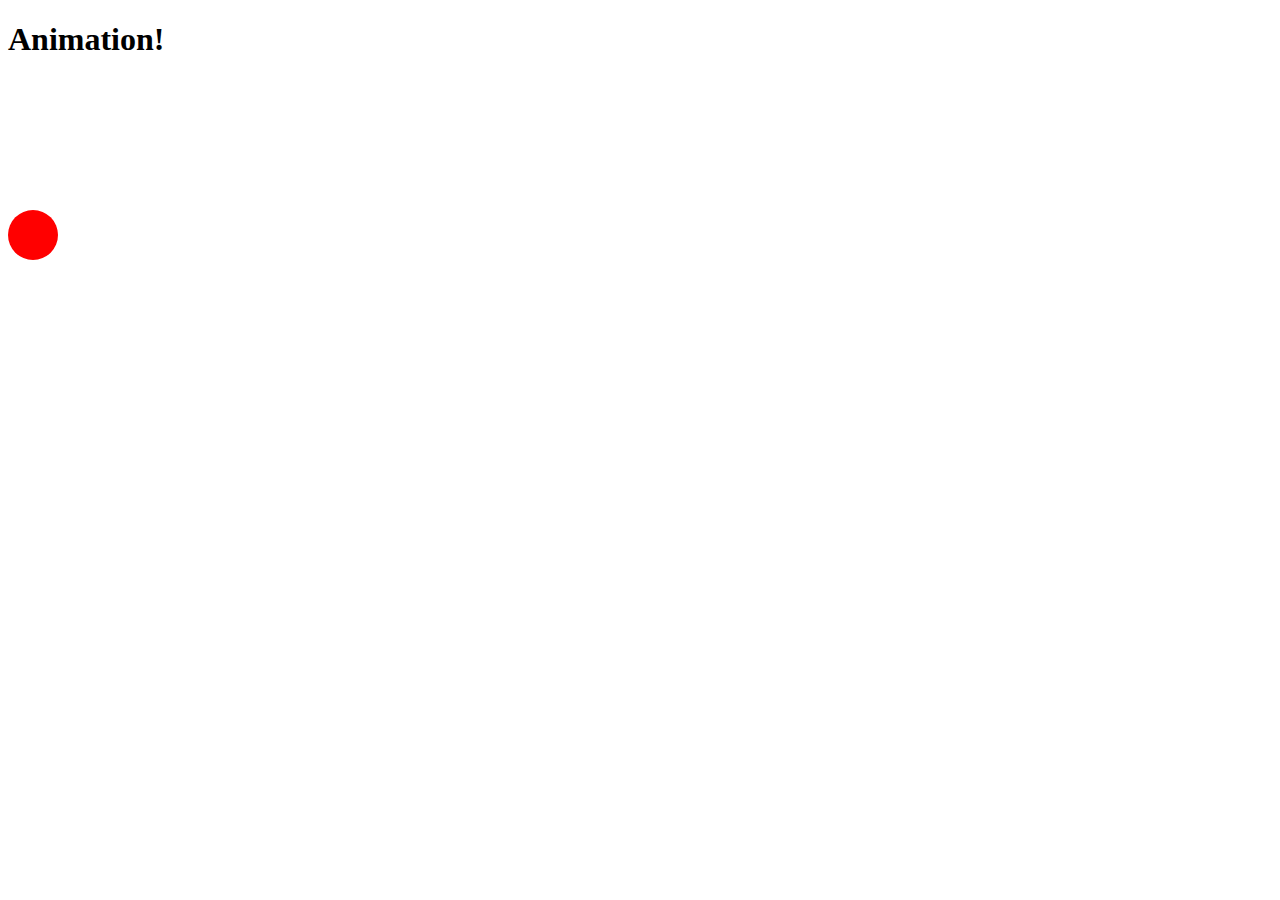
<file: animation/animation.html>
<!DOCTYPE html>
<html>
<head>
    <title>Animation!</title>
    <link href="animation.css" type="text/css" rel="stylesheet"/>
</head>

<body>
<h1>Animation!</h1>
<div id="ball"></div>

<script src="animation.js" type="text/javascript"></script>
</body>
</html>
</file>
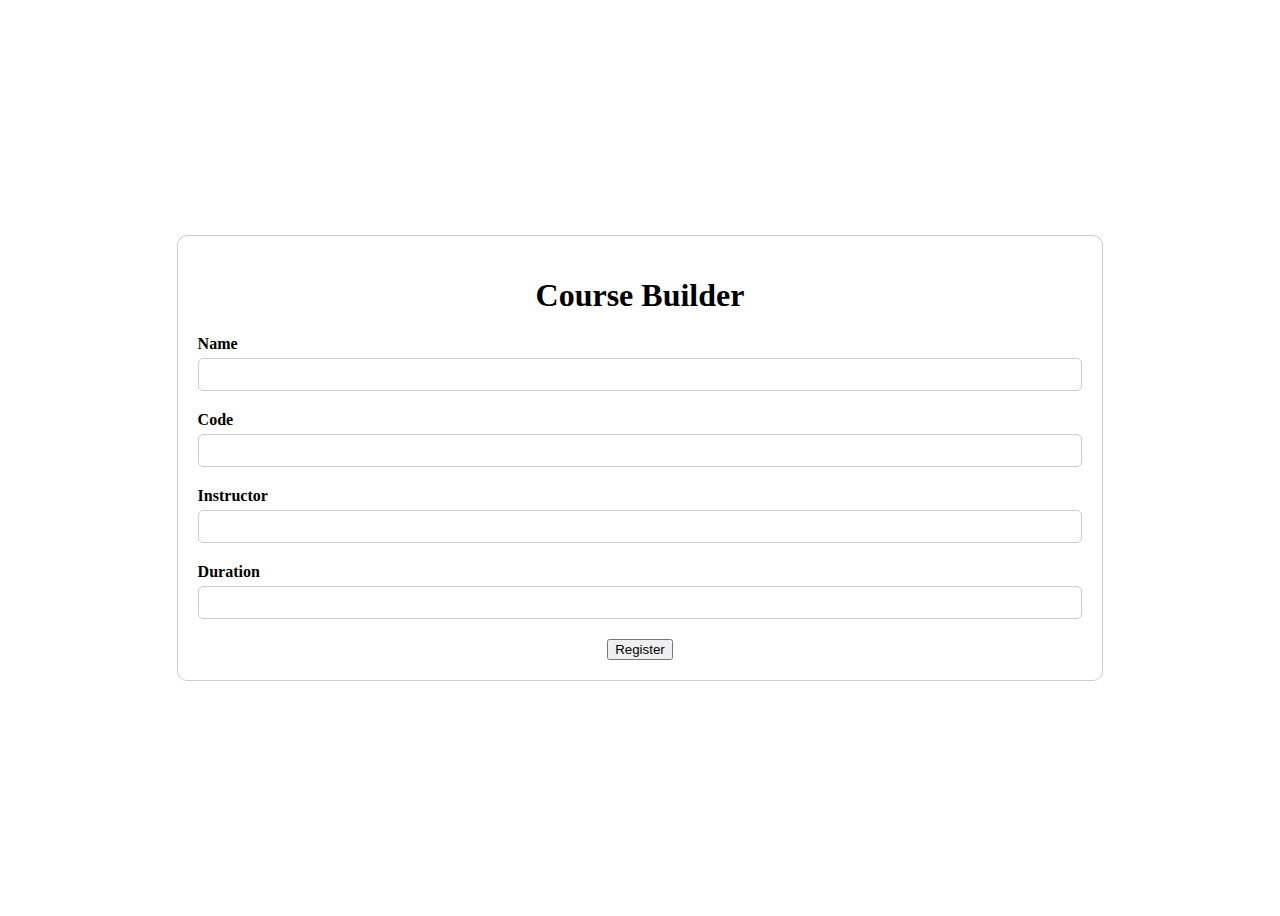
<file: course-builder/course.html>
<!DOCTYPE html>
<html>
<head>
    <title>Course Builder!</title>
    <link href="course.css" type="text/css" rel="stylesheet"/>
</head>

<body>
<div class="container">
    <form action="#">
        <h1>Course Builder</h1>
        <div class="form-group">
            <label for="name">Name</label>
            <input type="text" id="name" name="name" required>
        </div>
        <div class="form-group">
            <label for="code">Code</label>
            <input type="text" id="code" name="code" required>
        </div>
        <div class="form-group">
            <label for="instructor">Instructor</label>
            <input type="text" id="instructor" name="instructor" required>
        </div>
        <div class="form-group">
            <label for="duration">Duration</label>
            <input type="number" id="duration" name="duration" required>
        </div>

        <button type="submit" id="register-btn">Register</button>
    </form>
</div>

<script src="course.js" type="text/javascript"></script>
</body>
</html>
</file>
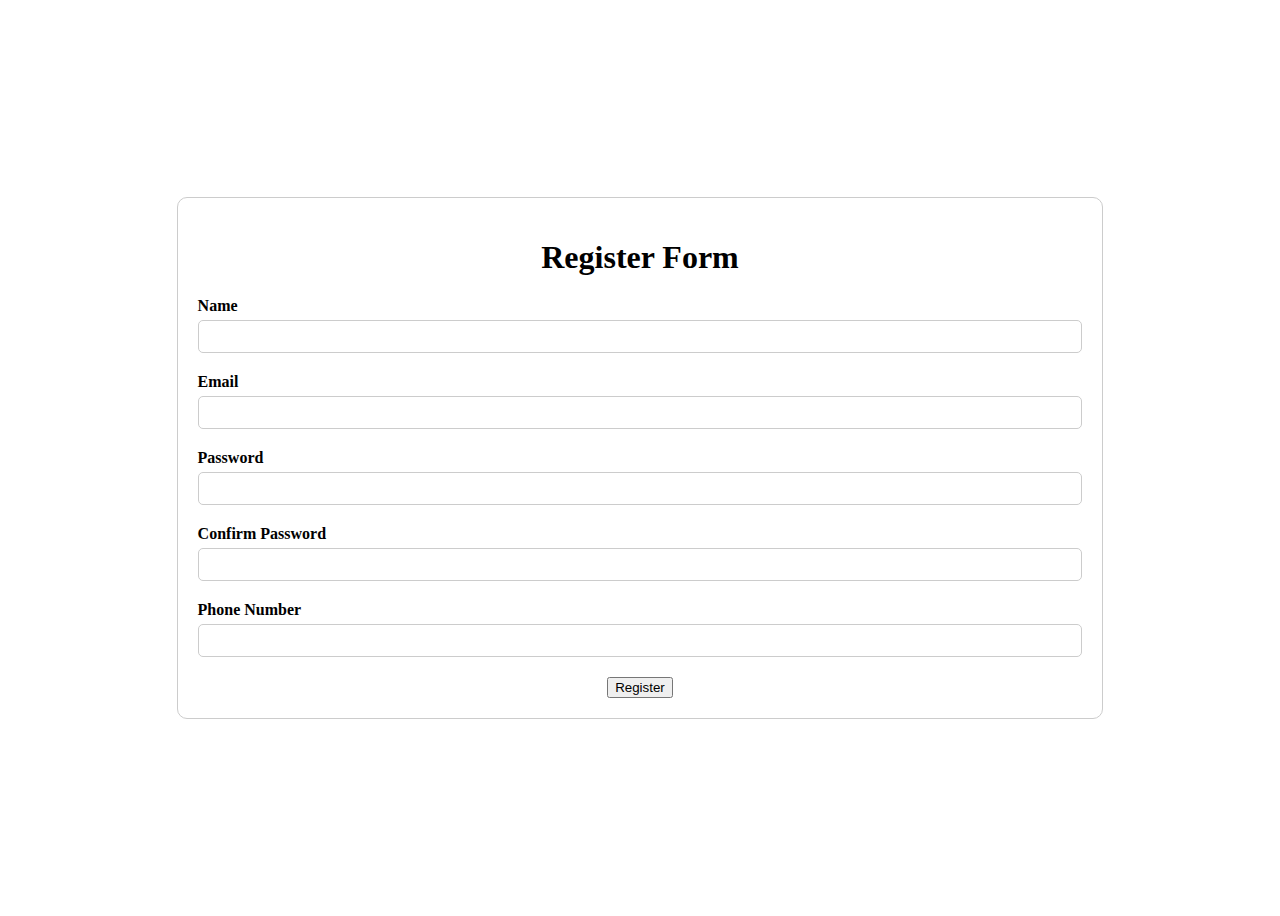
<file: register/register.html>
<!DOCTYPE html>
<html>
<head>
    <title>Register Form</title>
    <link rel="stylesheet" href="register.css">
</head>
<body>
<div class="container">
    <form id="register-form" action="#">
        <h1>Register Form</h1>
        <div class="form-group">
            <label for="name">Name</label>
            <input type="text" id="name" name="name" required>
        </div>
        <div class="form-group">
            <label for="email">Email</label>
            <input type="email" id="email" name="email" required>
        </div>
        <div class="form-group">
            <label for="password">Password</label>
            <input type="password" id="password" name="password" required>
        </div>
        <div class="form-group">
            <label for="confirm-password">Confirm Password</label>
            <input type="password" id="confirm-password" name="confirmPassword" required>
        </div>
        <div class="form-group">
            <label for="phone">Phone Number</label>
            <input type="tel" id="phone" name="phone" required>
        </div>
        <button type="submit" id="register-btn">Register</button>
    </form>
</div>

<script src="register.js"></script>
</body>
</html>
</file>
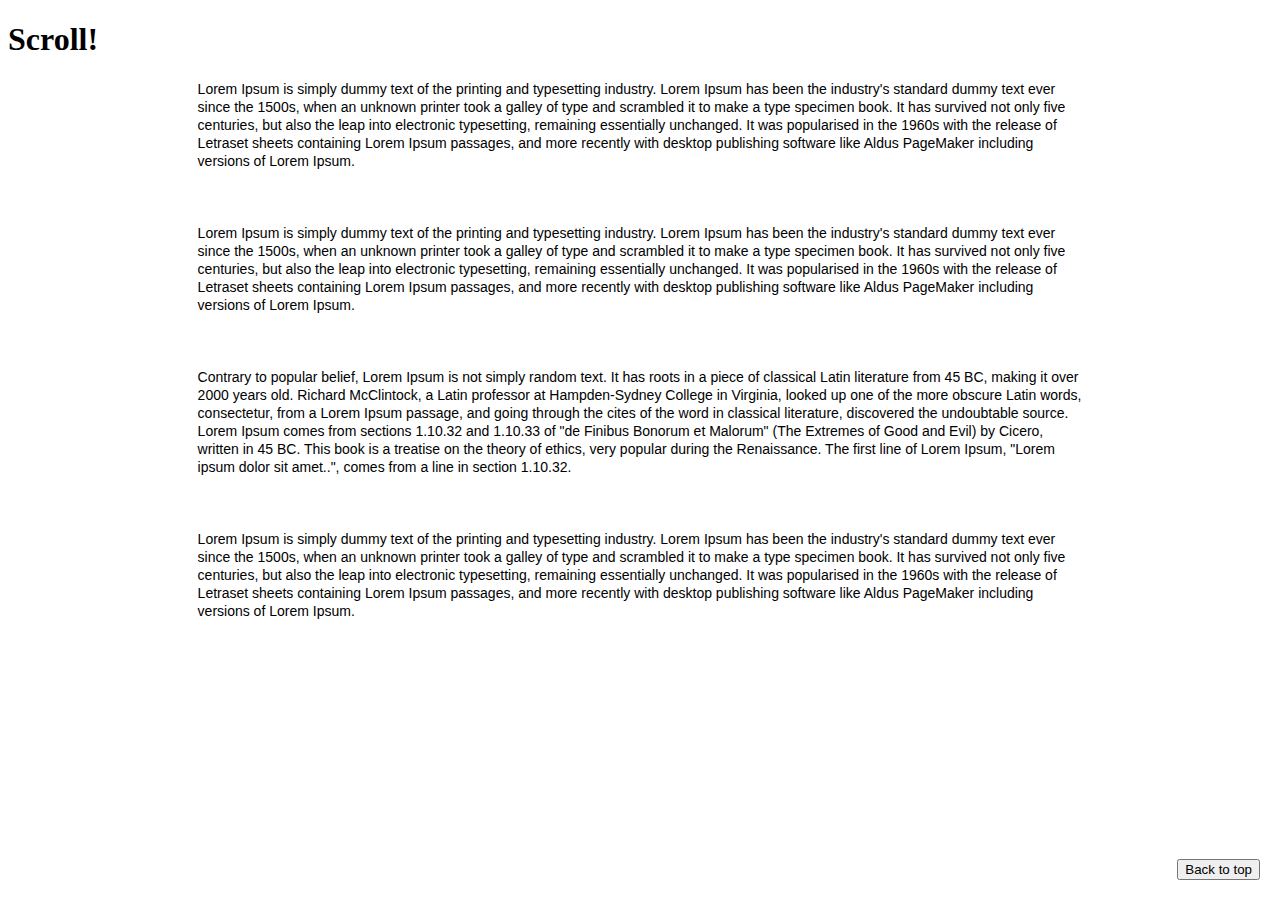
<file: scroll/scroll.html>
<!DOCTYPE html>
<html>
<head>
    <title>Scroll!</title>
    <link href="scroll.css" type="text/css" rel="stylesheet"/>
</head>

<body>
<h1>Scroll!</h1>
<div class="container">
    <section>
        Lorem Ipsum is simply dummy text of the printing and typesetting industry. Lorem Ipsum has been the industry's
        standard dummy text ever since the 1500s, when an unknown printer took a galley of type and scrambled it to make a
        type specimen book. It has survived not only five centuries, but also the leap into electronic typesetting,
        remaining essentially unchanged. It was popularised in the 1960s with the release of Letraset sheets containing
        Lorem Ipsum passages, and more recently with desktop publishing software like Aldus PageMaker including versions of
        Lorem Ipsum.
    </section>
    <br/>
    <br/>
    <br/>
    <section>
        Lorem Ipsum is simply dummy text of the printing and typesetting industry. Lorem Ipsum has been the industry's
        standard dummy text ever since the 1500s, when an unknown printer took a galley of type and scrambled it to make a
        type specimen book. It has survived not only five centuries, but also the leap into electronic typesetting,
        remaining essentially unchanged. It was popularised in the 1960s with the release of Letraset sheets containing
        Lorem Ipsum passages, and more recently with desktop publishing software like Aldus PageMaker including versions of
        Lorem Ipsum.
    </section>
    <br/>
    <br/>
    <br/>
    <section id="target-section">
        Contrary to popular belief, Lorem Ipsum is not simply random text. It has roots in a piece of classical Latin
        literature from 45 BC, making it over 2000 years old. Richard McClintock, a Latin professor at Hampden-Sydney
        College in Virginia, looked up one of the more obscure Latin words, consectetur, from a Lorem Ipsum passage, and
        going through the cites of the word in classical literature, discovered the undoubtable source. Lorem Ipsum comes
        from sections 1.10.32 and 1.10.33 of "de Finibus Bonorum et Malorum" (The Extremes of Good and Evil) by Cicero,
        written in 45 BC. This book is a treatise on the theory of ethics, very popular during the Renaissance. The first
        line of Lorem Ipsum, "Lorem ipsum dolor sit amet..", comes from a line in section 1.10.32.
    </section>
    <br/>
    <br/>
    <br/>
    <section>
        Lorem Ipsum is simply dummy text of the printing and typesetting industry. Lorem Ipsum has been the industry's
        standard dummy text ever since the 1500s, when an unknown printer took a galley of type and scrambled it to make a
        type specimen book. It has survived not only five centuries, but also the leap into electronic typesetting,
        remaining essentially unchanged. It was popularised in the 1960s with the release of Letraset sheets containing
        Lorem Ipsum passages, and more recently with desktop publishing software like Aldus PageMaker including versions of
        Lorem Ipsum.
    </section>
    <br/>
    <br/>
    <br/>
    <button id="back-to-top-btn">Back to top</button>
</div>
<script src="scroll.js" type="text/javascript"></script>
</body>
</html>
</file>
<file: animation/animation.css>
#ball {
    width: 50px;
    height: 50px;
    background-color: red;
    border-radius: 50%;
    position: absolute;
}
</file>
<file: course-builder/course.css>
.container {
    display: flex;
    justify-content: center;
    align-items: center;
    height: 100vh;
    width: 100%;
}

form {
    display: flex;
    flex-direction: column;
    align-items: center;
    padding: 20px;
    border: 1px solid #ccc;
    border-radius: 10px;
    width: 70%;
}

.form-group {
    display: flex;
    flex-direction: column;
    margin-bottom: 10px;
    width: 100%;
}

label {
    font-weight: bold;
    margin-bottom: 5px;
}

input[type="text"], input[type="number"] {
    padding: 8px;
    border: 1px solid #ccc;
    border-radius: 5px;
    width: 100%;
    box-sizing: border-box;
    margin-bottom: 10px;
}

input[type="submit"] {
    background-color: #4CAF50;
    color: white;
    border: none;
    padding: 10px 20px;
    border-radius: 5px;
    cursor: pointer;
}
</file>
<file: register/register.css>
.container {
    display: flex;
    justify-content: center;
    align-items: center;
    height: 100vh;
    width: 100%;
}

form {
    display: flex;
    flex-direction: column;
    align-items: center;
    padding: 20px;
    border: 1px solid #ccc;
    border-radius: 10px;
    width: 70%;
}

.form-group {
    display: flex;
    flex-direction: column;
    margin-bottom: 10px;
    width: 100%;
}

label {
    font-weight: bold;
    margin-bottom: 5px;
}

input[type="text"],
input[type="email"],
input[type="password"],
input[type="tel"] {
    padding: 8px;
    border: 1px solid #ccc;
    border-radius: 5px;
    width: 100%;
    box-sizing: border-box;
    margin-bottom: 10px;
}

input[type="submit"] {
    background-color: #4CAF50;
    color: white;
    border: none;
    padding: 10px 20px;
    border-radius: 5px;
    cursor: pointer;
}
</file>
<file: scroll/scroll.css>
.container {
    width: 70%;
    margin: 0 auto;
}

section {
    font-family: "Helvetica", "Arial", sans-serif;
    font-size: 14px;
    line-height: 18px;
}

#back-to-top-btn {
    position: fixed;
    bottom: 20px;
    right: 20px;
}
</file>
